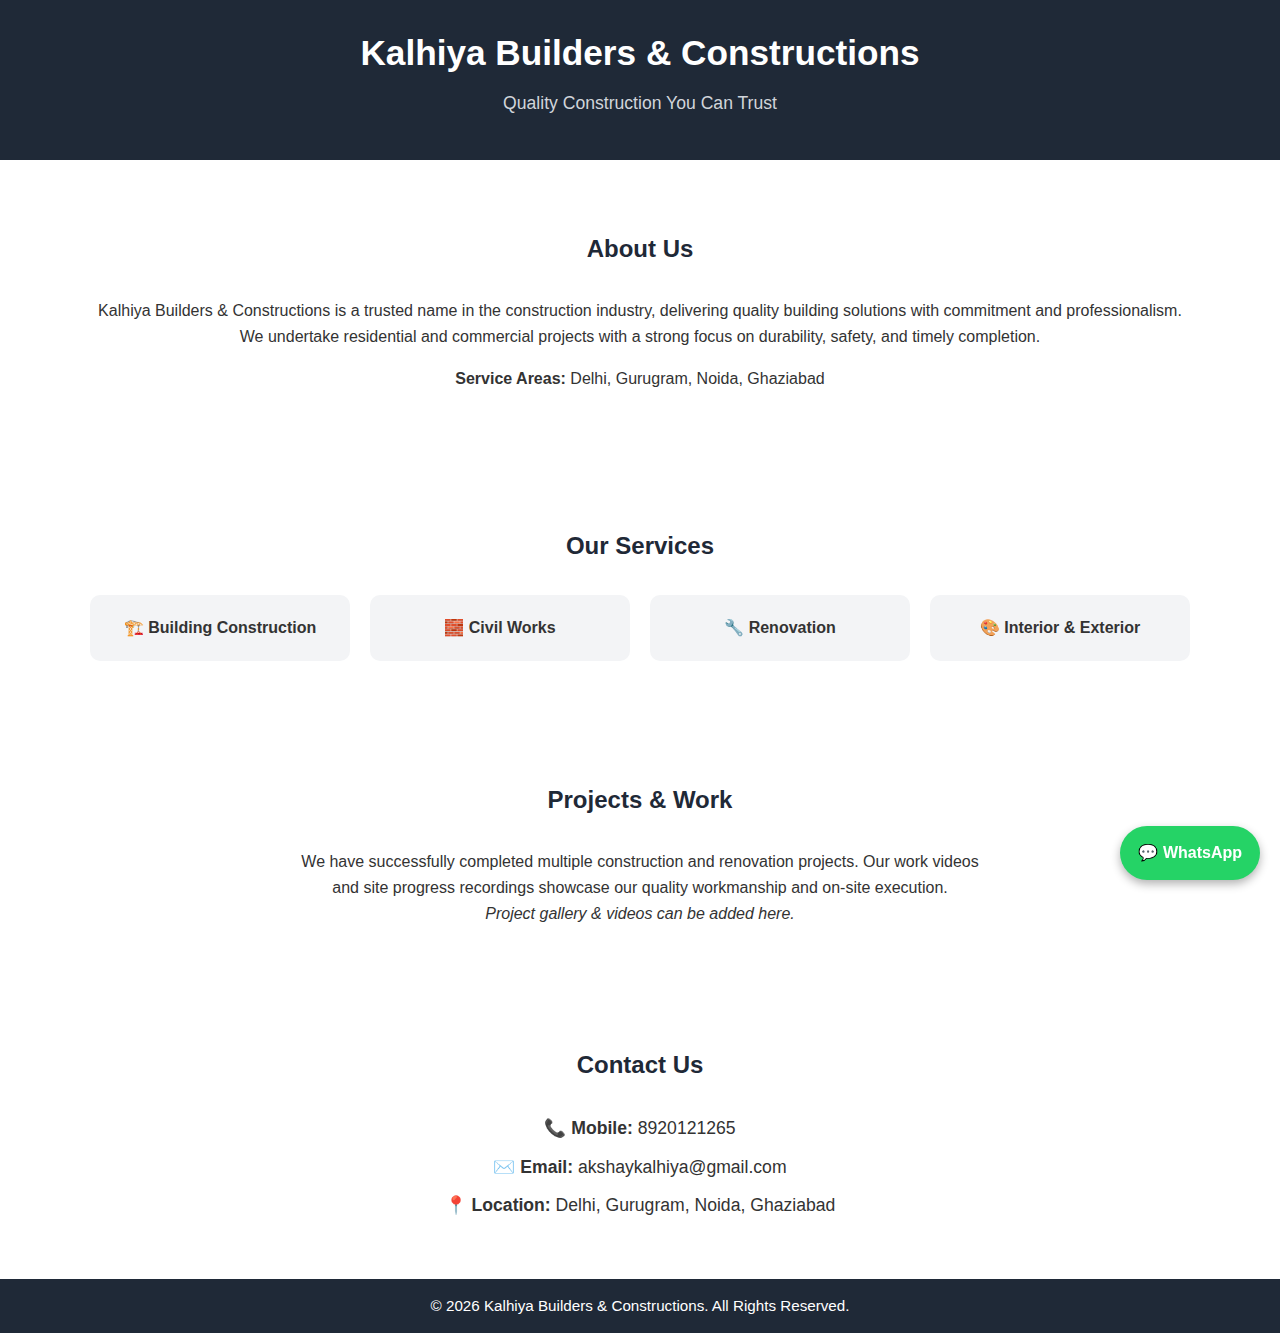
<file: index.html>
<!DOCTYPE html>
<html lang="en">
<head>
    <meta charset="UTF-8">
    <meta name="viewport" content="width=device-width, initial-scale=1.0">
    <title>Kalhiya Builders & Constructions</title>

    <style>
        body {
            margin: 0;
            font-family: Arial, Helvetica, sans-serif;
            line-height: 1.6;
            color: #333;
        }
        header {
            background: #1f2937;
            color: #fff;
            padding: 25px 20px;
            text-align: center;
        }
        header h1 {
            margin: 0;
            font-size: 2.2rem;
        }
        header p {
            margin-top: 8px;
            font-size: 1.1rem;
            color: #d1d5db;
        }
        section {
            padding: 50px 20px;
            max-width: 1100px;
            margin: auto;
        }
        h2 {
            text-align: center;
            margin-bottom: 30px;
            color: #1f2937;
        }
        .about, .services, .contact {
            text-align: center;
        }
        .services-box {
            display: grid;
            grid-template-columns: repeat(auto-fit, minmax(220px, 1fr));
            gap: 20px;
        }
        .service {
            background: #f3f4f6;
            padding: 20px;
            border-radius: 10px;
            font-weight: bold;
        }
        .projects {
            text-align: center;
        }
        .projects p {
            max-width: 700px;
            margin: auto;
        }
        .contact-info p {
            font-size: 1.1rem;
            margin: 10px 0;
        }
        footer {
            background: #1f2937;
            color: #fff;
            text-align: center;
            padding: 15px;
            font-size: 0.95rem;
        }
        .whatsapp {
            position: fixed;
            bottom: 20px;
            right: 20px;
            background: #25d366;
            color: #fff;
            padding: 14px 18px;
            border-radius: 50px;
            text-decoration: none;
            font-weight: bold;
            box-shadow: 0 4px 10px rgba(0,0,0,0.3);
        }
        .whatsapp:hover {
            background: #1ebe5d;
        }
    </style>
</head>
<body>

<header>
    <h1>Kalhiya Builders & Constructions</h1>
    <p>Quality Construction You Can Trust</p>
</header>

<section class="about">
    <h2>About Us</h2>
    <p>
        Kalhiya Builders & Constructions is a trusted name in the construction industry,
        delivering quality building solutions with commitment and professionalism.
        We undertake residential and commercial projects with a strong focus on
        durability, safety, and timely completion.
    </p>
    <p><strong>Service Areas:</strong> Delhi, Gurugram, Noida, Ghaziabad</p>
</section>

<section class="services">
    <h2>Our Services</h2>
    <div class="services-box">
        <div class="service">🏗️ Building Construction</div>
        <div class="service">🧱 Civil Works</div>
        <div class="service">🔧 Renovation</div>
        <div class="service">🎨 Interior & Exterior</div>
    </div>
</section>

<section class="projects">
    <h2>Projects & Work</h2>
    <p>
        We have successfully completed multiple construction and renovation projects.
        Our work videos and site progress recordings showcase our quality workmanship
        and on-site execution.
    </p>
    <p><em>Project gallery & videos can be added here.</em></p>
</section>

<section class="contact">
    <h2>Contact Us</h2>
    <div class="contact-info">
        <p>📞 <strong>Mobile:</strong> 8920121265</p>
        <p>✉️ <strong>Email:</strong> akshaykalhiya@gmail.com</p>
        <p>📍 <strong>Location:</strong> Delhi, Gurugram, Noida, Ghaziabad</p>
    </div>
</section>

<footer>
    © 2026 Kalhiya Builders & Constructions. All Rights Reserved.
</footer>

<a class="whatsapp" 
   href="https://wa.me/918920121265" 
   target="_blank">
   💬 WhatsApp
</a>

</body>
</html>
</file>
